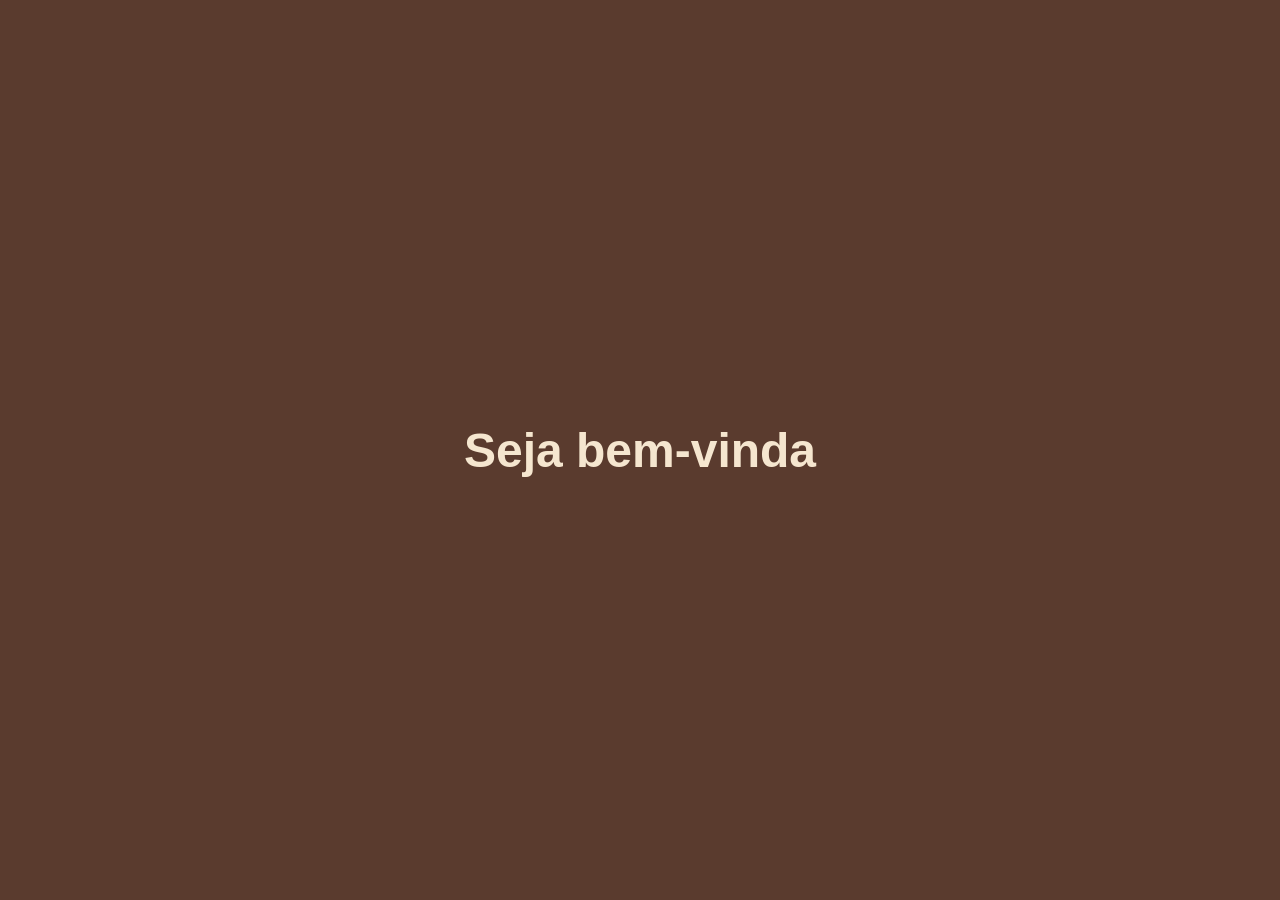
<file: introducao.html>
<!DOCTYPE html>
<html lang="pt-BR">
<head>
  <meta charset="UTF-8">
  <title>Bem-vinda</title>
  <link rel="stylesheet" href="introducao.css">
</head>
<body>

  <div class="intro">
    <h1>Seja bem-vinda</h1>
  </div>

  <script>
    setTimeout(() => {
      window.location.href = "index.html";
    }, 3500);
  </script>

</body>
</html>
</file>
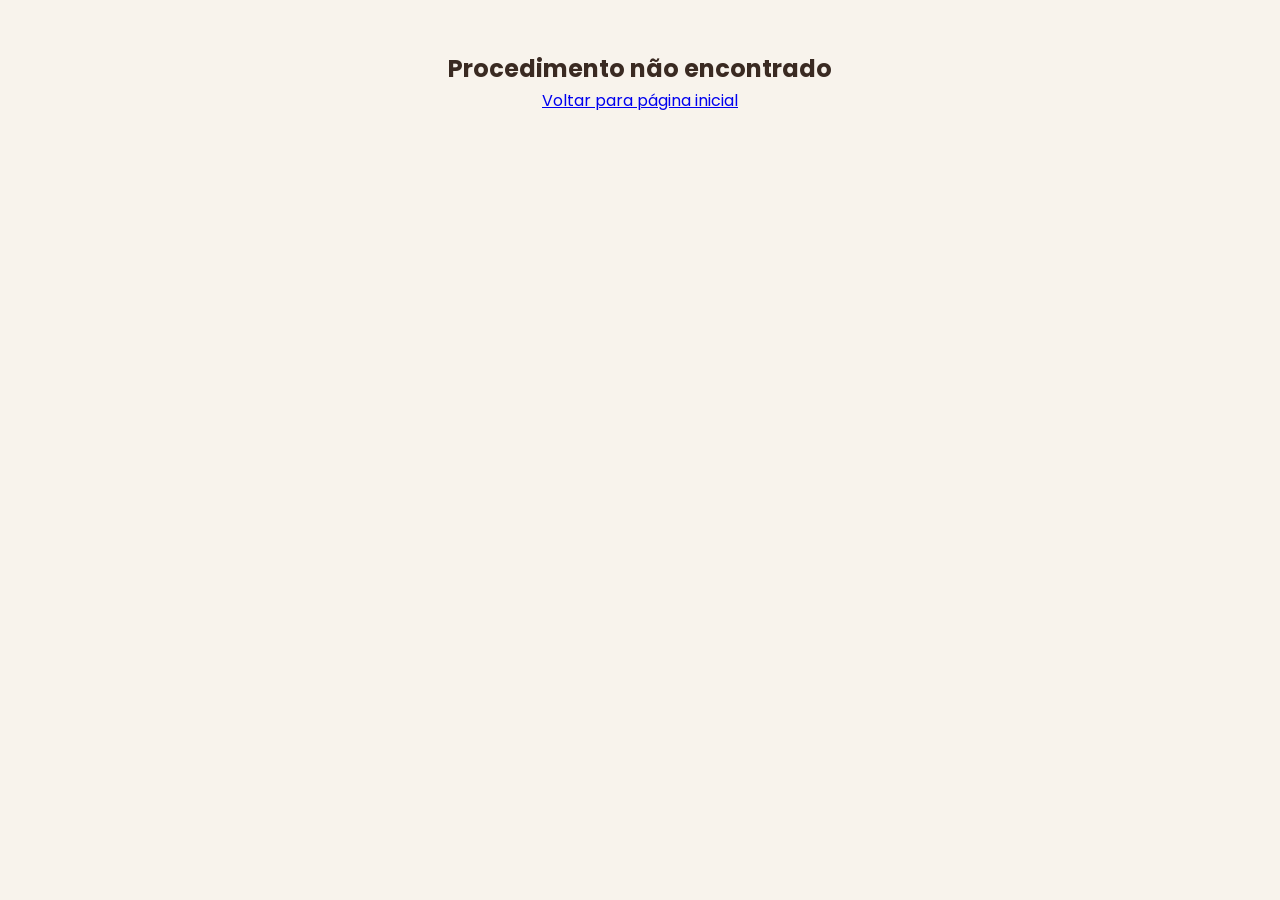
<file: procedimento.html>
<!DOCTYPE html>
<html lang="pt-br">
<head>
  <meta charset="UTF-8">
  <title>Procedimento | Dra. Agda</title>
  <link rel="stylesheet" href="css/style.css">
  <link rel="stylesheet" href="css/procedimento.css">
  <link href="https://fonts.googleapis.com/css2?family=Poppins:wght@300;400;600&family=Playfair+Display:wght@600&display=swap" rel="stylesheet">
</head>
<body>

<header class="header">
  <div class="container">
    <h1 class="logo">Dra. Agda</h1>
    <nav class="nav">
      <a href="index.html">Início</a>
      <a href="index.html#servicos">Procedimentos</a>
      <a href="index.html#agendamento" class="btn-nav">Agendar</a>
    </nav>
  </div>
</header>

<section class="procedimento-hero">
  <div class="container">
    <h2 id="titulo"></h2>
    <p id="descricao"></p>
  </div>
</section>

<section class="procedimento-info">
  <div class="container info-grid">

    <div class="info-card">
      <h3>Indicação</h3>
      <p>Indicado para pacientes que desejam melhorar a aparência da pele, suavizar linhas e promover rejuvenescimento facial.</p>
    </div>

    <div class="info-card">
      <h3>Benefícios</h3>
      <ul>
        <li>Resultados naturais</li>
        <li>Procedimento minimamente invasivo</li>
        <li>Recuperação rápida</li>
        <li>Alta taxa de satisfação</li>
      </ul>
    </div>

    <div class="info-card">
      <h3>Duração</h3>
      <p>Procedimento rápido, com duração média de 30 a 60 minutos.</p>
    </div>

  </div>
</section>

<section class="procedimento-galeria">
  <div class="container">
    <h2 class="section-title">Resultados</h2>
    <div id="galeria" class="galeria-grid"></div>
  </div>
</section>

<section class="procedimento-cta">
  <div class="container">
    <h2>Pronto para transformar sua autoestima?</h2>
    <a href="index.html#agendamento" class="btn-primary">Agendar Avaliação</a>
  </div>
</section>

<script src="JS/procedimento.js"></script>
</body>
</html>
</file>
<file: introducao.css>
* {
  margin: 0;
  padding: 0;
  box-sizing: border-box;
  font-family: Arial, sans-serif;
}

body {
  height: 100vh;
  background: #5a3b2e;
  display: flex;
  justify-content: center;
  align-items: center;
}

.intro h1 {
  color: #f5e6cf;
  font-size: 3rem;
  opacity: 0;
  animation: surgir 2s ease forwards;
}

@keyframes surgir {
  from {
    transform: translateY(40px);
    opacity: 0;
  }
  to {
    transform: translateY(0);
    opacity: 1;
  }
}
</file>
<file: css/style.css>
/* ================= RESET ================= */
* {
  margin: 0;
  padding: 0;
  box-sizing: border-box;
}

html {
  scroll-behavior: smooth;
}

body {
  font-family: 'Poppins', sans-serif;
  background: #f8f3ec;
  color: #3a2a22;
  line-height: 1.6;
}

/* ================= CONTAINER ================= */
.container {
  width: 90%;
  max-width: 1200px;
  margin: auto;
}

/* ================= HEADER ================= */
.header {
  background: #5a3b2e;
  padding: 20px 0;
  position: sticky;
  top: 0;
  z-index: 1000;
}

.logo {
  font-family: 'Playfair Display', serif;
  color: #f8f3ec;
  font-size: 24px;
}

.header .container {
  display: flex;
  justify-content: space-between;
  align-items: center;
}

.nav a {
  color: #f8f3ec;
  text-decoration: none;
  margin-left: 25px;
  font-weight: 500;
  transition: 0.3s;
}

.nav a:hover {
  opacity: 0.7;
}

.btn-nav {
  background: #f8f3ec;
  color: #5a3b2e !important;
  padding: 8px 18px;
  border-radius: 30px;
  font-weight: 600;
}

/* ================= HERO ================= */
.hero {
  padding: 100px 0;
}

.hero-content {
  display: flex;
  align-items: center;
  justify-content: space-between;
  gap: 60px;
}

.hero-text h2 {
  font-family: 'Playfair Display', serif;
  font-size: 42px;
  margin: 20px 0;
}

.badge {
  background: #5a3b2e;
  color: #f8f3ec;
  padding: 6px 14px;
  border-radius: 20px;
  font-size: 14px;
}

.hero-buttons {
  margin-top: 25px;
  display: flex;
  gap: 15px;
}

.btn-primary {
  background: #5a3b2e;
  color: #fff;
  padding: 12px 28px;
  border-radius: 30px;
  text-decoration: none;
  transition: 0.3s ease;
}

.btn-primary:hover {
  background: #3f291f;
  transform: translateY(-3px);
}

.btn-secondary {
  border: 2px solid #5a3b2e;
  color: #5a3b2e;
  padding: 12px 28px;
  border-radius: 30px;
  text-decoration: none;
  transition: 0.3s ease;
}

.btn-secondary:hover {
  background: #5a3b2e;
  color: #fff;
}

.hero-image img {
  width: 380px;
  border-radius: 50%;
  box-shadow: 0 15px 40px rgba(0,0,0,0.15);
}

/* ================= SECTION TITLE ================= */
.section-title {
  text-align: center;
  font-family: 'Playfair Display', serif;
  font-size: 36px;
  margin-bottom: 50px;
}

/* ================= SERVIÇOS ================= */
.servicos {
  padding: 80px 0;
}

.servicos-grid {
  display: grid;
  grid-template-columns: repeat(auto-fit, minmax(250px, 1fr));
  gap: 30px;
}

.card {
  background: #fff;
  border-radius: 18px;
  overflow: hidden;
  box-shadow: 0 10px 25px rgba(0,0,0,0.08);
  transition: 0.3s ease;
}

.card:hover {
  transform: translateY(-10px);
  box-shadow: 0 20px 40px rgba(0,0,0,0.15);
}

.card img {
  width: 100%;
  height: 220px;
  object-fit: cover;
}

.card h3 {
  padding: 20px;
  font-weight: 600;
  color: #3a2a22;
}

.card a {
  text-decoration: none;
}

/* ================= SOBRE ================= */
.sobre {
  padding: 80px 0;
  background: #fff;
}

.sobre-content {
  text-align: center;
  max-width: 800px;
}

.sobre h2 {
  font-family: 'Playfair Display', serif;
  margin-bottom: 20px;
}

/* ================= DIFERENCIAIS ================= */
.diferenciais {
  padding: 80px 0;
}

.diferenciais-grid {
  display: grid;
  grid-template-columns: repeat(auto-fit, minmax(250px, 1fr));
  gap: 30px;
  text-align: center;
}

.diferencial-item {
  background: #fff;
  padding: 30px;
  border-radius: 18px;
  box-shadow: 0 10px 25px rgba(0,0,0,0.05);
}

/* ================= DEPOIMENTOS ================= */
.depoimentos {
  padding: 80px 0;
  background: #fff;
}

.depoimentos-grid {
  display: grid;
  grid-template-columns: repeat(auto-fit, minmax(280px, 1fr));
  gap: 30px;
}

.depoimento {
  background: #f8f3ec;
  padding: 30px;
  border-radius: 18px;
  font-style: italic;
}

/* ================= AGENDAMENTO ================= */
.agendamento {
  padding: 80px 0;
  background: #5a3b2e;
  color: #fff;
  text-align: center;
}

.agendamento form {
  max-width: 500px;
  margin: 40px auto 0;
  display: flex;
  flex-direction: column;
  gap: 15px;
}

.agendamento input,
.agendamento textarea {
  padding: 12px;
  border-radius: 10px;
  border: none;
}

.agendamento button {
  background: #f8f3ec;
  color: #5a3b2e;
  padding: 14px;
  border-radius: 30px;
  border: none;
  font-weight: 600;
  cursor: pointer;
  transition: 0.3s ease;
}

.agendamento button:hover {
  transform: scale(1.05);
}

/* ================= FOOTER ================= */
.footer {
  background: #3f291f;
  color: #fff;
  padding: 40px 0;
}

.footer-content {
  display: flex;
  justify-content: space-between;
  flex-wrap: wrap;
  gap: 30px;
}

.footer h3,
.footer h4 {
  margin-bottom: 10px;
}

.copyright {
  text-align: center;
  margin-top: 30px;
  font-size: 14px;
  opacity: 0.7;
}

/* ================= RESPONSIVO ================= */
@media (max-width: 768px) {

  .hero-content {
    flex-direction: column;
    text-align: center;
  }

  .hero-image img {
    width: 260px;
  }

  .header .container {
    flex-direction: column;
    gap: 15px;
  }

  .nav a {
    margin: 0 10px;
  }

  .footer-content {
    flex-direction: column;
    text-align: center;
  }
}
</file>
<file: css/procedimento.css>
/* HERO */
.procedimento-hero {
  padding: 80px 0;
  background: #f8f3ec;
  text-align: center;
}

.procedimento-hero h2 {
  font-family: 'Playfair Display', serif;
  font-size: 40px;
  margin-bottom: 15px;
}

.procedimento-hero p {
  max-width: 700px;
  margin: auto;
  font-size: 18px;
  opacity: 0.8;
}

/* INFO */
.procedimento-info {
  padding: 80px 0;
  background: #fff;
}

.info-grid {
  display: grid;
  grid-template-columns: repeat(auto-fit, minmax(250px, 1fr));
  gap: 30px;
}

.info-card {
  background: #f8f3ec;
  padding: 30px;
  border-radius: 18px;
  box-shadow: 0 10px 25px rgba(0,0,0,0.05);
}

.info-card h3 {
  margin-bottom: 15px;
}

.info-card ul {
  padding-left: 18px;
}

/* GALERIA */
.procedimento-galeria {
  padding: 80px 0;
}

.galeria-grid {
  display: grid;
  grid-template-columns: repeat(auto-fit, minmax(250px, 1fr));
  gap: 20px;
}

.galeria-grid img {
  width: 100%;
  height: 250px;
  object-fit: cover;
  border-radius: 15px;
  transition: 0.4s ease;
}

.galeria-grid img:hover {
  transform: scale(1.05);
  box-shadow: 0 20px 35px rgba(0,0,0,0.15);
}

/* CTA */
.procedimento-cta {
  padding: 80px 0;
  background: #5a3b2e;
  color: #fff;
  text-align: center;
}

.procedimento-cta h2 {
  margin-bottom: 30px;
  font-family: 'Playfair Display', serif;
}
</file>
